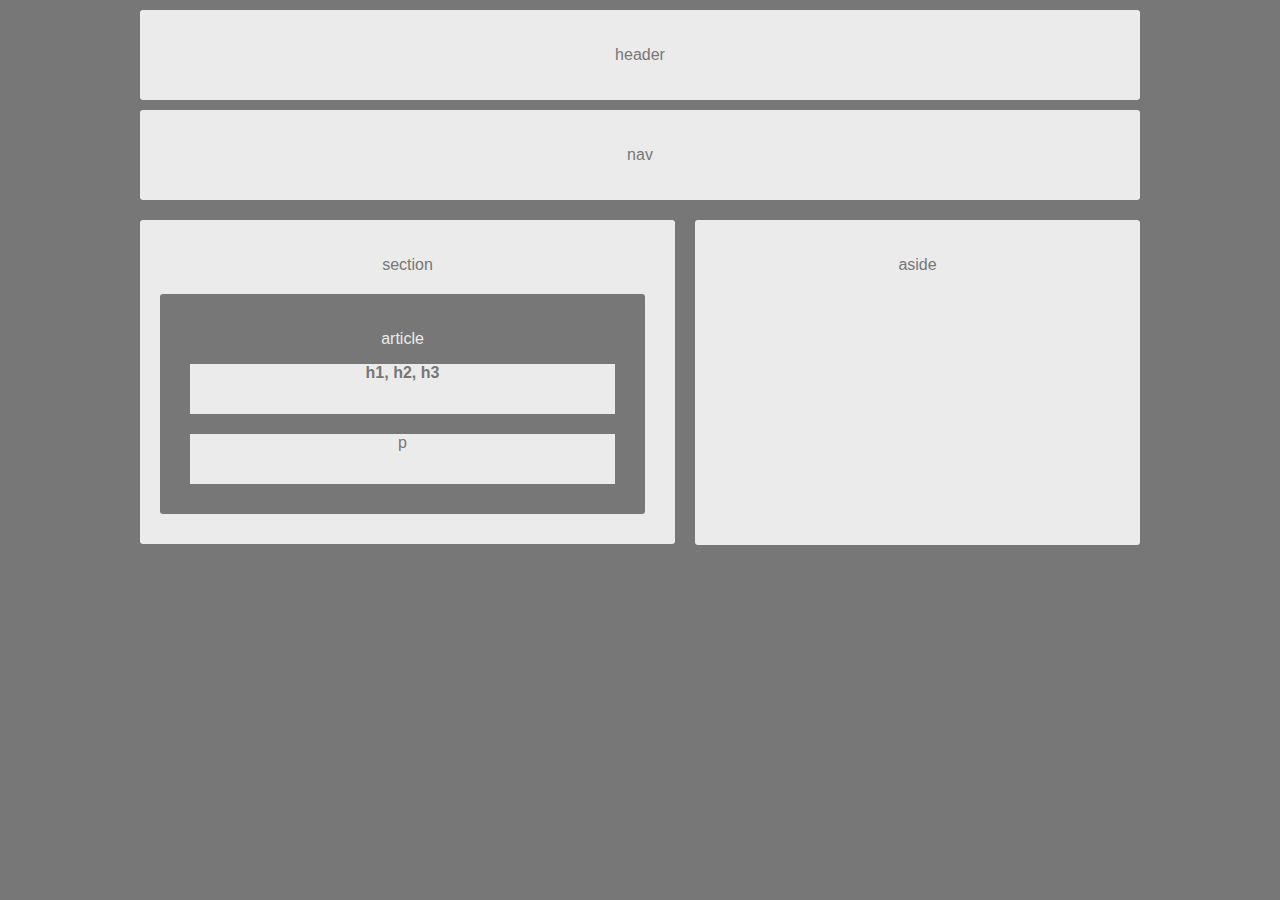
<file: index.html>
<!DOCTYPE html>
<html>
<head>
<link rel="stylesheet" type="text/css" href="style.css">
	<title></title>
</head>
<body>
<header>
	<p>header</p>
</header>

<nav>
 <p>nav</p>	
</nav>



<section>
 <p>section</p>	
   <article>
   	<p>article</p>
   	<p class="para"><strong>h1, h2, h3</strong></p>
   	<P class="para">p</P>	
   </article>
</section>

<aside>
 <p>aside</p>	
</aside>





</body>
</html>
</file>
<file: style.css>
body{
	background: #777;
	color: #ebebeb;
	margin-left: auto;
	margin-right: auto;
	width: 1080px;
	font-family: 'Arial', 'Helvetica Neue', Helvetica, sans-serif;
	font-size: 18;
}
header	{

	margin-right: auto;
	margin-left: auto;
	margin-top: 10px;
	margin-bottom: 10px;
	padding: 20px;
	width: 960px;
	background-color: #ebebeb;
	border-radius: 3px;
	color: #777;
	text-align: center;


}

nav {
	margin-right: auto;
	margin-left: auto;
	margin-top: 10px;
	margin-bottom: 10px;
	padding: 20px;
	width: 960px;
	background-color: #ebebeb;
	border-radius: 3px;
	color: #777;
	text-align: center;
}

section {
	margin-right: auto;
	margin-left: 40px; 
	margin-top: 10px;
	margin-bottom: auto;
	float: left;
	padding: 20px;
	width: 495px;
	/*height:300px; */
	background-color: #ebebeb;
	border-radius: 3px;
	color: #777;
	text-align: center;
	overflow: hidden;

	
}


article {
	margin-top: 20px;
	margin-bottom: 10px;
	padding-top: 20px;
	width: 485px;
	height: 200px;
	background-color: #777;
	color: #ebebeb;
	text-align: center;
	border-color: #777;
	border-radius: 3px;
	overflow: hidden;
}

.para{
background-color: #ebebeb;
color: #777;
margin-right: 30px;
margin-left: 30px;
margin-bottom: 20px;

clear: both;





height: 50px;
text-align: center;
}


aside{

	margin-right: 40px;
	margin-left: auto;
	margin-top: 10px;
	margin-bottom: 10px;
	padding: 20px;
	width: 405px;
	height:285px; 
	background-color: #ebebeb;
	border-radius: 3px;
	color: #777;
	text-align: center;	
	float: right;
	
}
</file>
